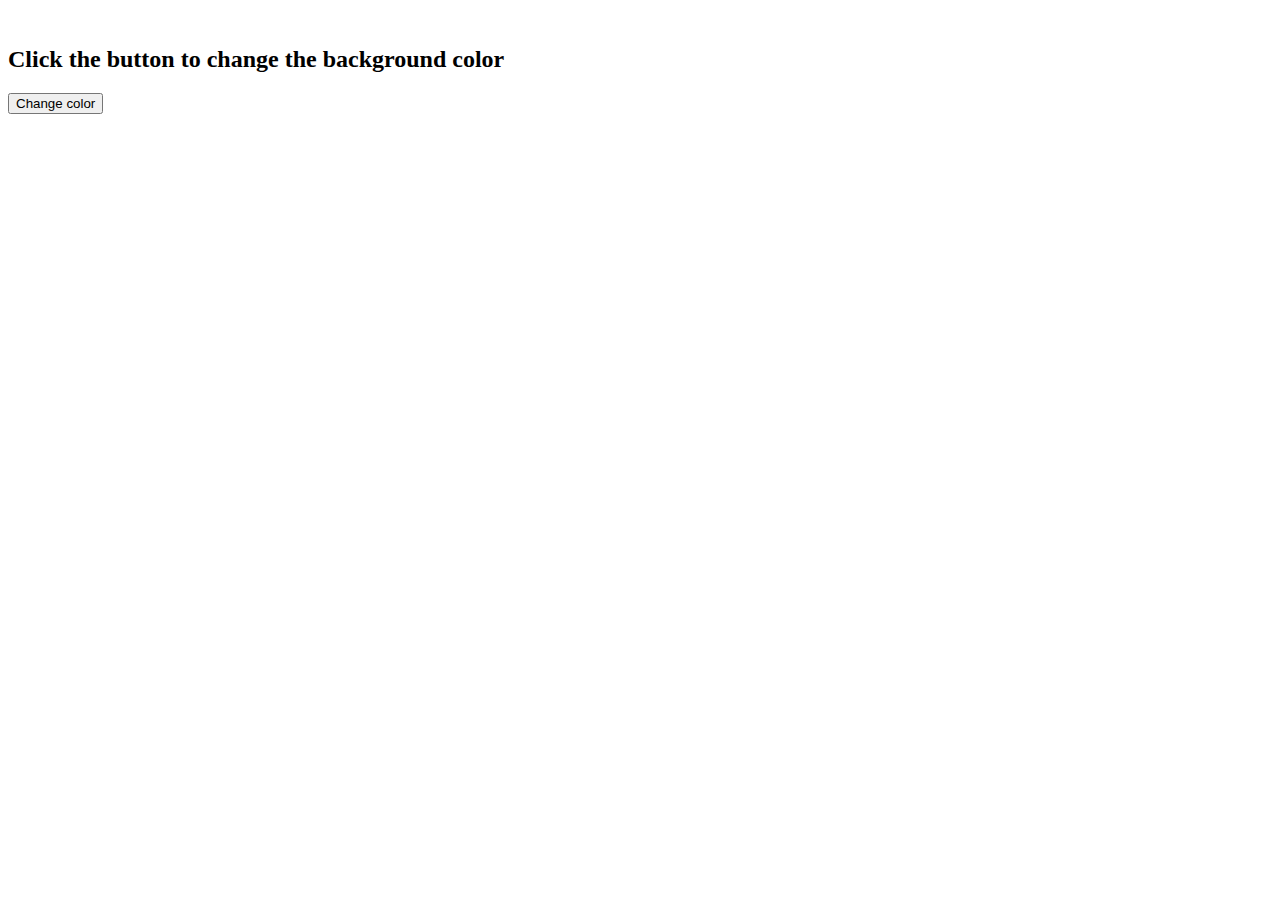
<file: Mirindra/index.html>
<!DOCTYPE html>
<html lang="en">
<head>
    <meta charset="UTF-8">
    <meta http-equiv="X-UA-Compatible" content="IE=edge">
    <meta name="viewport" content="width=device-width, initial-scale=1.0">
    <title>Document</title>
</head>
<body>
    
</body>
</html>
    <head>
          <h2>Click the button to change the background color</h2>
        <button onclick="colorchange()">Change color</button>
          
        <script>
                function changeColor(color) {
                    document.body.style.background = color;
         }
                function colorchange() {
                    changeColor('red');
         }
         </script>
        </body>
</file>
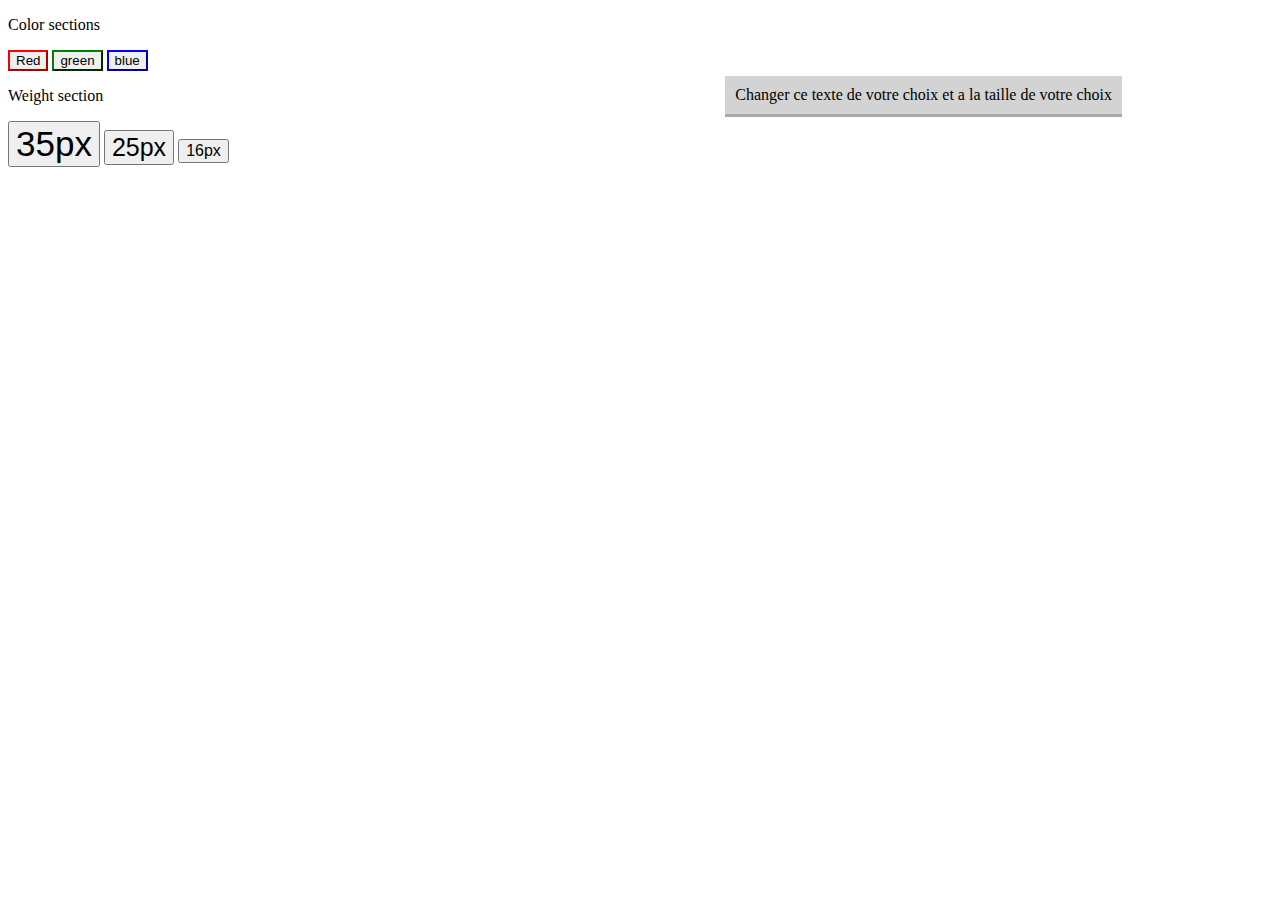
<file: Tahiry/Tahiry.html>
<!DOCTYPE html>
<html lang="en">
<head>
    <meta charset="UTF-8">
    <meta http-equiv="X-UA-Compatible" content="IE=edge">
    <meta name="viewport" content="width=device-width, initial-scale=1.0">
    <link rel="stylesheet" href="tahiry.css">
    <title>Document</title>
</head>
<body>
<div>
    <p id="test">Changer ce texte de votre choix et a la taille de votre choix</p>

        
        
    <p class="color">Color sections</p>
    <button style="border-color: red;" type="button" onclick="document.getElementById('test').style.color='red'">Red</button>
    <button style="border-color: green;" type="button" onclick="document.getElementById('test').style.color='green'">green</button>
    <button style="border-color: blue;" type="button" onclick="document.getElementById('test').style.color='blue'">blue</button>




    <p class="weight">Weight section</p>
    <button style="font-size: 35px;" type="button" onclick="document.getElementById('test').style.fontSize='35px'">35px</button>
    <button style="font-size: 25px;" type="button" onclick="document.getElementById('test').style.fontSize='25px'">25px</button>
    <button style="font-size: 16px;" type="button" onclick="document.getElementById('test').style.fontSize='16px'">16px</button>

</div>

</body>
</html>
</file>
<file: Tahiry/tahiry.css>
p#test{
    float: right;
    margin-right: 150px;
    display: flex;
    margin-top: 60px;
    border-bottom: solid;
    border-color: darkgrey;
    background-color: lightgray;
    padding: 10px;
}
</file>
